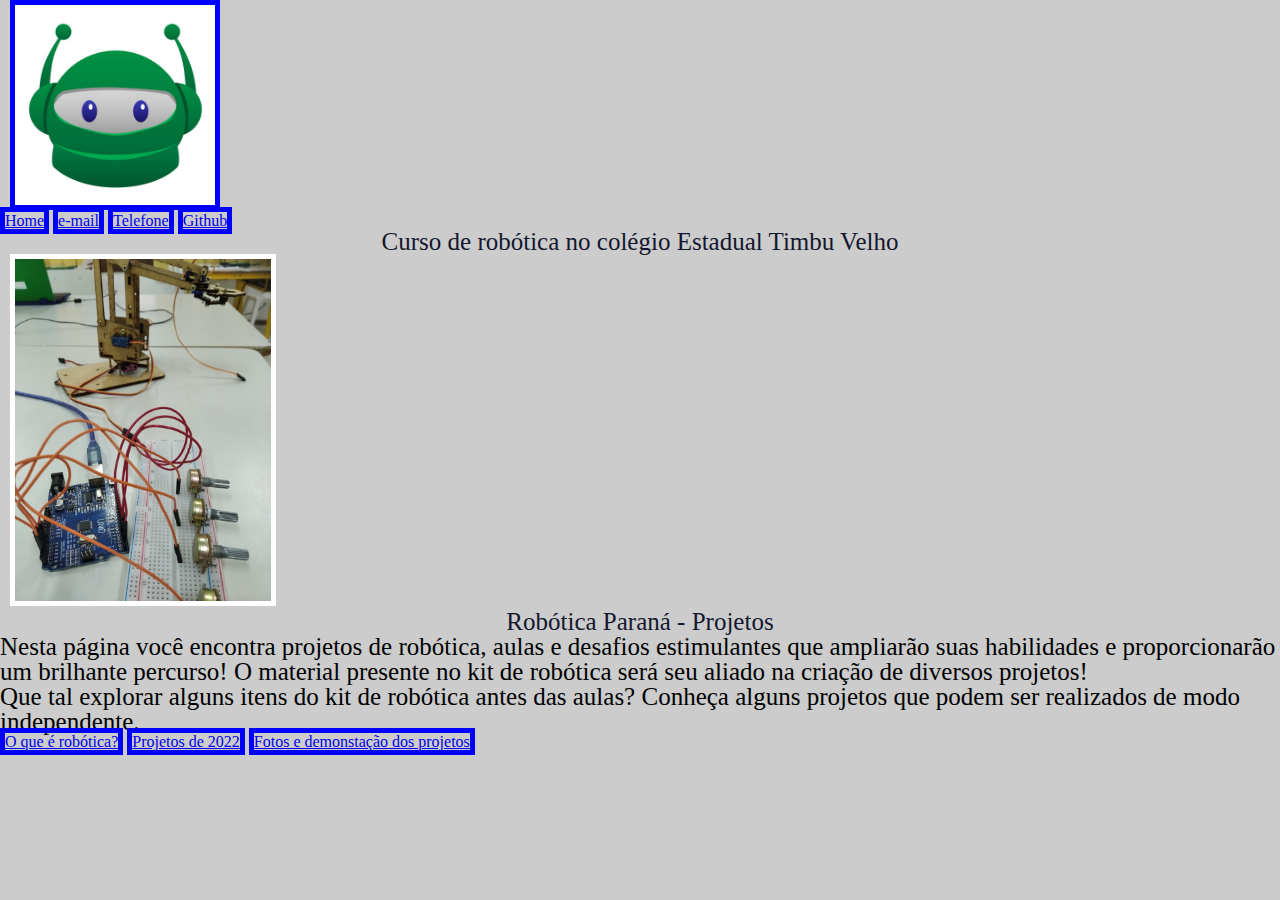
<file: index.html>
<!DOCTYPE html>
<html lang="pt-br" dir="ltr">
  <head>
    <meta charset="utf-8">
    <title>Robótica 2022</title>    
    <link rel="stylesheet" href="reset.css">
    <link rel="stylesheet" href="style.css">
  </head>
  <body>
    <header>
        <img id="logotipo" src="logo.JPEG">
        <div>   
            <nav>
                <ul>
                    <li><a href="index.html">Home</a></li>           
                    <li><a href="mailto:ademir.martins@escola.pr.gov.br">e-mail</a></li>
                    <li><a href="tel:+55 046987973309">Telefone</a></li>
                    <li><a href="https://github.com/zaraki27">Github</a></li>
                </ul> 
            </nav>
        </div>
    </header>
        <h1>Curso de robótica no colégio Estadual Timbu Velho</h1>

        <img id="fotoinício" src="fotodecapa.jpg">

        <h1>Robótica Paraná - Projetos</h1>

        <p>Nesta página você encontra projetos de robótica, aulas e desafios estimulantes que ampliarão suas habilidades e proporcionarão um brilhante percurso! O material presente no kit de robótica será seu aliado na criação de diversos projetos!</p>
    
        <p>Que tal explorar alguns itens do kit de robótica antes das aulas? Conheça alguns projetos que podem ser realizados de modo independente.</p>
        <nav>
            <ul>
                <li><a href="index1.html">O que é robótica?</a></li>
                <li><a href="index2.html">Projetos de 2022</a></li>
                <li><a href="index3.html">Fotos e demonstação dos projetos</a></li>               
            </ul> 
        </nav>
  </body>
</html>
</file>
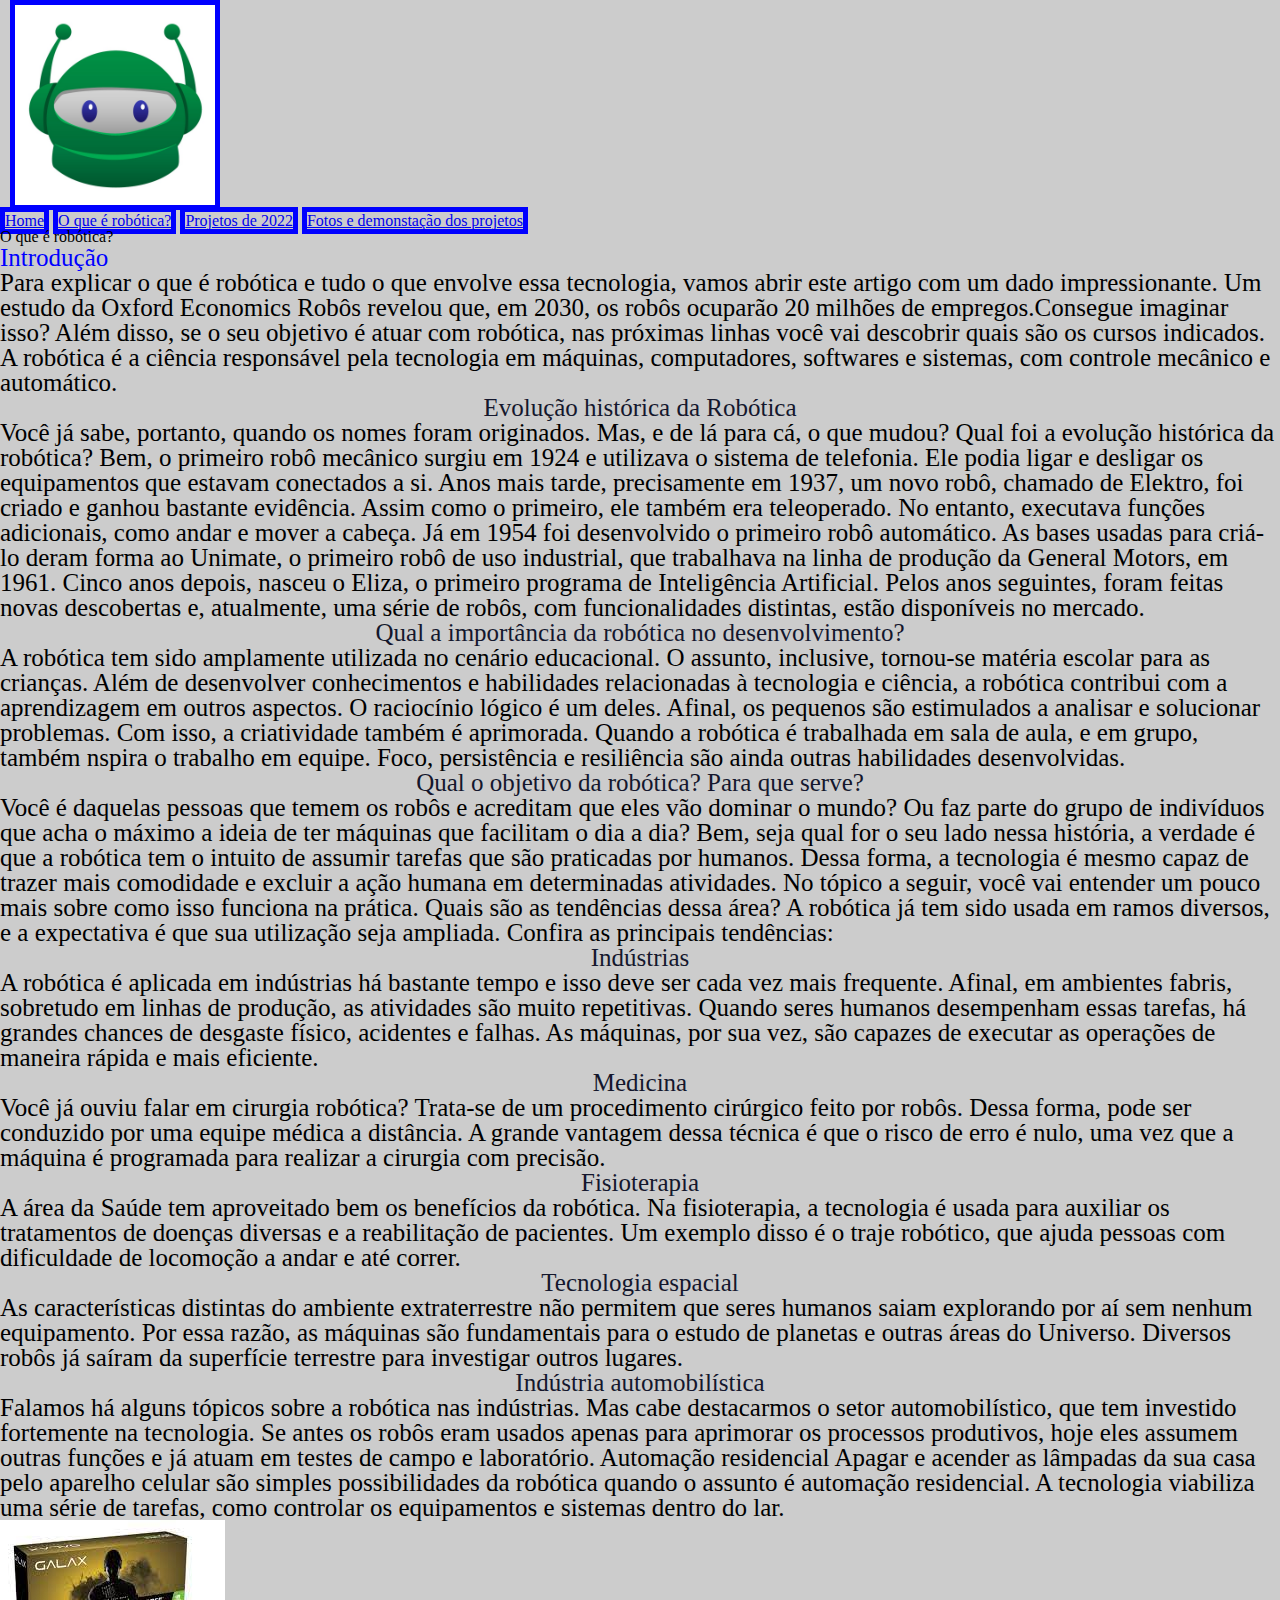
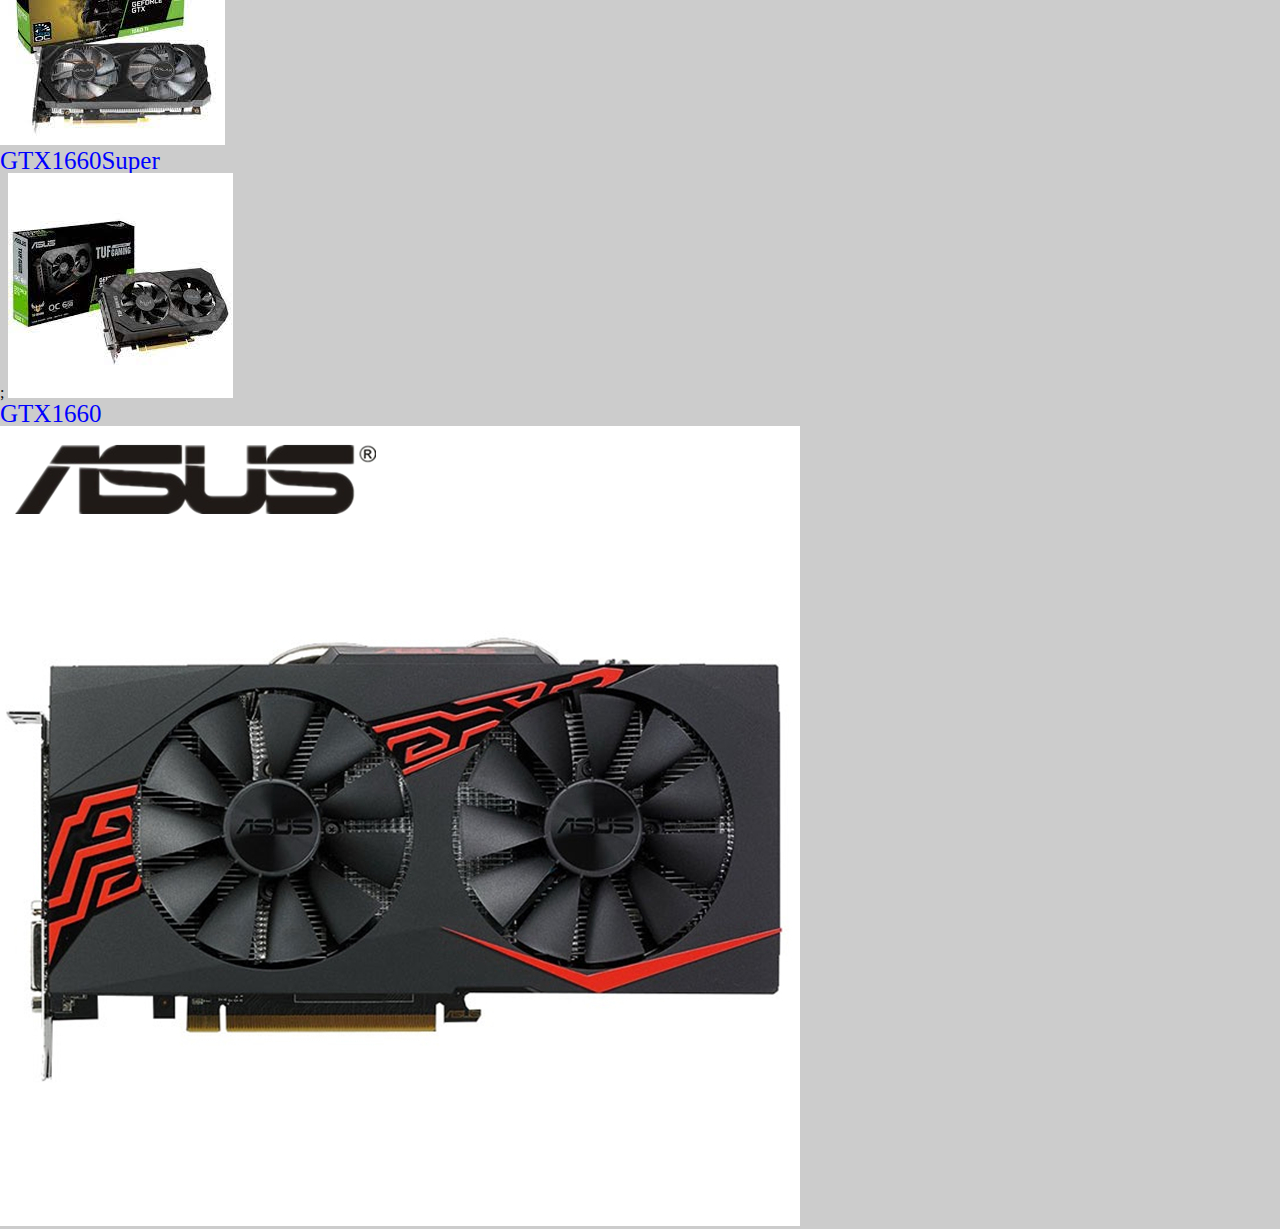
<file: index1.html>
<!DOCTYPE html>
<html lang="pt-br" dir="ltr">
  <head>
    <meta charset="utf-8">
    <title>Robótica</title>
    <link rel="stylesheet" href="reset.css">
    <link rel="stylesheet" href="style.css">
  </head>
  <body>
    <header>
     <img id="logotipo" src="logo.JPEG">
     <nav>
     <ul>
         <li><a href="index.html">Home</a></li>
         <li><a href="index1.html">O que é robótica?</a></li>
         <li><a href="index2.html">Projetos de 2022</a></li>
         <li><a href="index3.html">Fotos e demonstação dos projetos</a></li>
     </ul> 
     </nav>
    </header>
    
      <h2>O que é robótica?</h2>
  <ol>
    <li class="modelos">Introdução</li>
        <p>Para explicar o que é robótica e tudo o que envolve essa tecnologia, vamos abrir este artigo com um dado impressionante.
        Um estudo da Oxford Economics Robôs revelou que, em 2030, os robôs ocuparão 20 milhões de empregos.Consegue imaginar isso? Além disso, se o seu objetivo é atuar com robótica, nas próximas linhas você vai descobrir quais são os cursos indicados.
        A robótica é a ciência responsável pela tecnologia em máquinas, computadores, softwares e sistemas, com controle mecânico e automático.</p>

        <h1>Evolução histórica da Robótica</h1>

        <p>Você já sabe, portanto, quando os nomes foram originados. Mas, e de lá para cá, o que mudou? Qual foi a evolução histórica da robótica? Bem, o primeiro robô mecânico surgiu em 1924 e utilizava o sistema de telefonia. Ele podia ligar e desligar os equipamentos que estavam conectados a si. Anos mais tarde, precisamente em 1937, um novo robô, chamado de Elektro, foi criado e ganhou bastante evidência. Assim como o primeiro, ele também era teleoperado. No entanto, executava funções adicionais, como andar e mover a cabeça. Já em 1954 foi desenvolvido o primeiro robô automático. As bases usadas para criá-lo deram forma ao Unimate, o primeiro robô de uso industrial, que trabalhava na linha de produção da General Motors, em 1961. Cinco anos depois, nasceu o Eliza, o primeiro programa de Inteligência Artificial. Pelos anos seguintes, foram feitas novas descobertas e, atualmente, uma série de robôs, com funcionalidades distintas, estão disponíveis no mercado. </p>
        <h1>Qual a importância da robótica no desenvolvimento?</h1>
        <p>A robótica tem sido amplamente utilizada no cenário educacional. O assunto, inclusive, tornou-se matéria escolar para as crianças. Além de desenvolver conhecimentos e habilidades relacionadas à tecnologia e ciência, a robótica contribui com a aprendizagem em outros aspectos. O raciocínio lógico é um deles. Afinal, os pequenos são estimulados a analisar e solucionar problemas. Com isso, a criatividade também é aprimorada. Quando a robótica é trabalhada em sala de aula, e em grupo, também nspira o trabalho em equipe. Foco, persistência e resiliência são ainda outras habilidades desenvolvidas.

        <h1>Qual o objetivo da robótica? Para que serve?</h1>

        <p>Você é daquelas pessoas que temem os robôs e acreditam que eles vão dominar o mundo? Ou faz parte do grupo de indivíduos que acha o máximo a ideia de ter máquinas que facilitam o dia a dia? Bem, seja qual for o seu lado nessa história, a verdade é que a robótica tem o intuito de assumir tarefas que são praticadas por humanos. Dessa forma, a tecnologia é mesmo capaz de trazer mais comodidade e excluir a ação humana em determinadas atividades. No tópico a seguir, você vai entender um pouco mais sobre como isso funciona na prática. Quais são as tendências dessa área? A robótica já tem sido usada em ramos diversos, e a expectativa é que sua utilização seja ampliada. Confira as principais tendências:</p>

        <h1>Indústrias</h1>

        <p>A robótica é aplicada em indústrias há bastante tempo e isso deve ser cada vez mais frequente.

        Afinal, em ambientes fabris, sobretudo em linhas de produção, as atividades são muito repetitivas.

        Quando seres humanos desempenham essas tarefas, há grandes chances de desgaste físico, acidentes e falhas.

        As máquinas, por sua vez, são capazes de executar as operações de maneira rápida e mais eficiente.</p>

        <h1>Medicina</h1>

        <p>Você já ouviu falar em cirurgia robótica? Trata-se de um procedimento cirúrgico feito por robôs.

        Dessa forma, pode ser conduzido por uma equipe médica a distância.

        A grande vantagem dessa técnica é que o risco de erro é nulo, uma vez que a máquina é programada para realizar a cirurgia com precisão.</p>

        <h1>Fisioterapia</h1>

       <p>A área da Saúde tem aproveitado bem os benefícios da robótica.

        Na fisioterapia, a tecnologia é usada para auxiliar os tratamentos de doenças diversas e a reabilitação de pacientes.

        Um exemplo disso é o traje robótico, que ajuda pessoas com dificuldade de locomoção a andar e até correr.</p>

        <h1>Tecnologia espacial</h1>

        <p>As características distintas do ambiente extraterrestre não permitem que seres humanos saiam explorando por aí sem nenhum equipamento.

        Por essa razão, as máquinas são fundamentais para o estudo de planetas e outras áreas do Universo.

        Diversos robôs já saíram da superfície terrestre para investigar outros lugares.</p>

        <h1>Indústria automobilística</h1>

        <p>Falamos há alguns tópicos sobre a robótica nas indústrias.

        Mas cabe destacarmos o setor automobilístico, que tem investido fortemente na tecnologia.

        Se antes os robôs eram usados apenas para aprimorar os processos produtivos, hoje eles assumem outras funções e já atuam em testes de campo e laboratório.

        Automação residencial
        Apagar e acender as lâmpadas da sua casa pelo aparelho celular são simples possibilidades da robótica quando o assunto é automação residencial.

        A tecnologia viabiliza uma série de tarefas, como controlar os equipamentos e sistemas dentro do lar.</p>

    <img sid="progra01" src="foto02.jpg">
    <li class="modelos"><strong>GTX1660Super<strong></li>; 
    <img id="progra01" src="foto03.jpg">
    <li class="modelos">GTX1660</li>
    <img id="progra01" src="foto04.jpg">
  </div>
  </body>
</html>
</file>
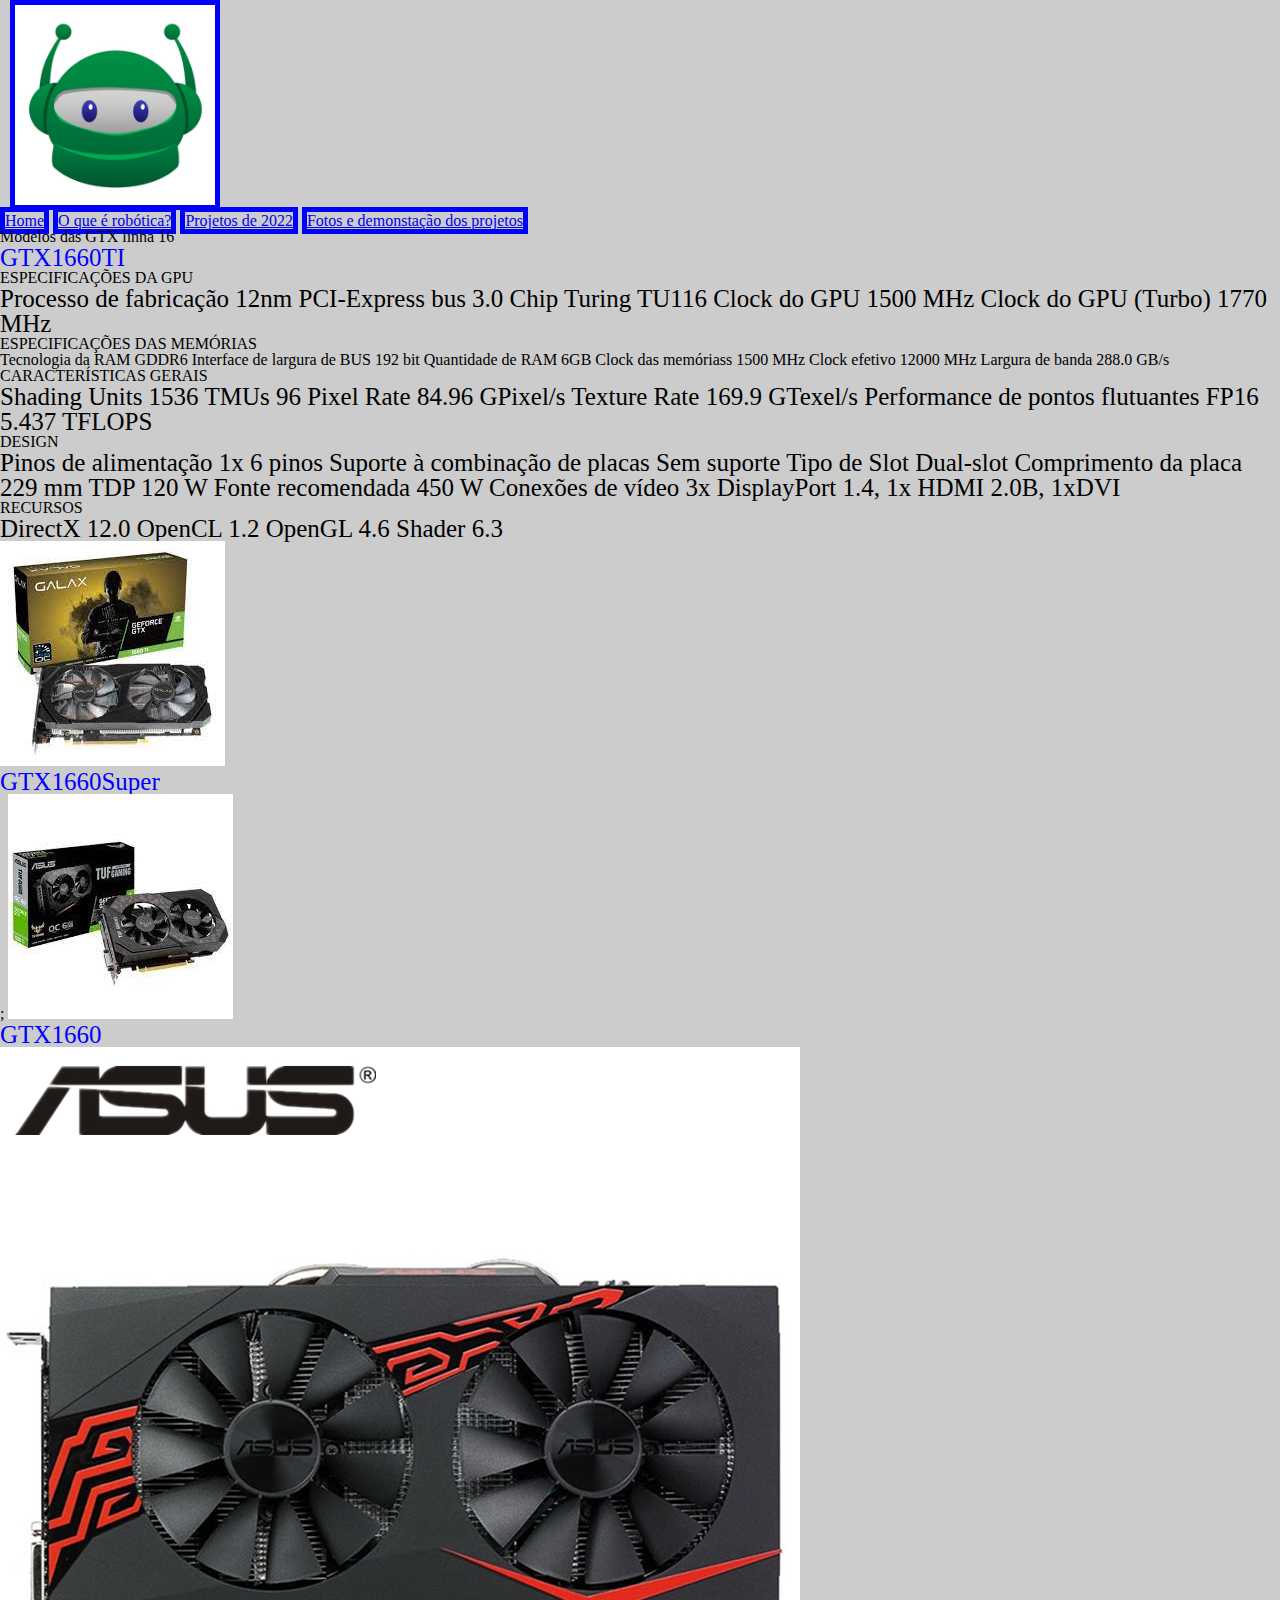
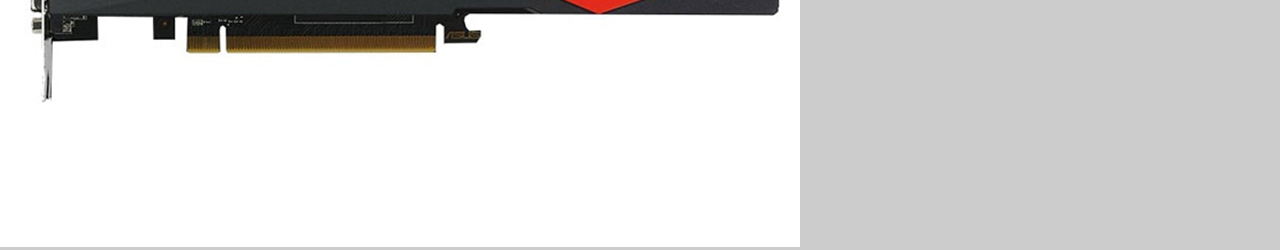
<file: index2.html>
<!DOCTYPE html>
<html lang="pt-br" dir="ltr">
  <head>
    <meta charset="utf-8">
    <title>Mineração via GPU</title>
    <link rel="stylesheet" href="reset.css">
    <link rel="stylesheet" href="style.css">
  </head>
  <body>
    <header>
      <img id="logotipo" src="logo.JPEG">
     <nav>
     <ul>
         <li><a href="index.html">Home</a></li>
         <li><a href="index1.html">O que é robótica?</a></li>
         <li><a href="index2.html">Projetos de 2022</a></li>
         <li><a href="index3.html">Fotos e demonstação dos projetos</a></li>
     </ul> 
     </ul> 
     </nav>
    </header>
    
      <h2>Modelos das GTX linha 16</h2>
  <ol>
    <li class="modelos">GTX1660TI</li>
    <h3>ESPECIFICAÇÕES DA GPU</h3>
    <p>Processo de fabricação	12nm
    PCI-Express bus	3.0
    Chip	Turing TU116
    Clock do GPU	1500 MHz
    Clock do GPU (Turbo)	1770 MHz</p>
    <h4>ESPECIFICAÇÕES DAS MEMÓRIAS</h4>
    <p1>Tecnologia da RAM	GDDR6
    Interface de largura de BUS	192 bit
    Quantidade de RAM	6GB
    Clock das memóriass	1500 MHz
    Clock efetivo	12000 MHz
    Largura de banda	288.0 GB/s</p1>
    <h5>CARACTERÍSTICAS GERAIS<h5>
    <p><em>Shading Units	1536
    TMUs	96
    Pixel Rate	84.96 GPixel/s
    Texture Rate	169.9 GTexel/s
    Performance de pontos flutuantes FP16	5.437 TFLOPS<em></p>
    <h6>DESIGN</h6>
    <p><em>Pinos de alimentação	1x 6 pinos
    Suporte à combinação de placas	Sem suporte
    Tipo de Slot	Dual-slot
    Comprimento da placa	229 mm
    TDP	120 W
    Fonte recomendada	450 W
    Conexões de vídeo	3x DisplayPort 1.4, 1x HDMI 2.0B, 1xDVI<em></p>
    <h7><em>RECURSOS<em></h7>
    <p><em>DirectX	12.0
    OpenCL	1.2
    OpenGL	4.6
    Shader	6.3<em></p>

    <img sid="progra01" src="foto02.jpg">
    <li class="modelos"><strong>GTX1660Super<strong></li>; 
    <img id="progra01" src="foto03.jpg">
    <li class="modelos">GTX1660</li>
    <img id="progra01" src="foto04.jpg">
  </div>
  </body>
</html>
</file>
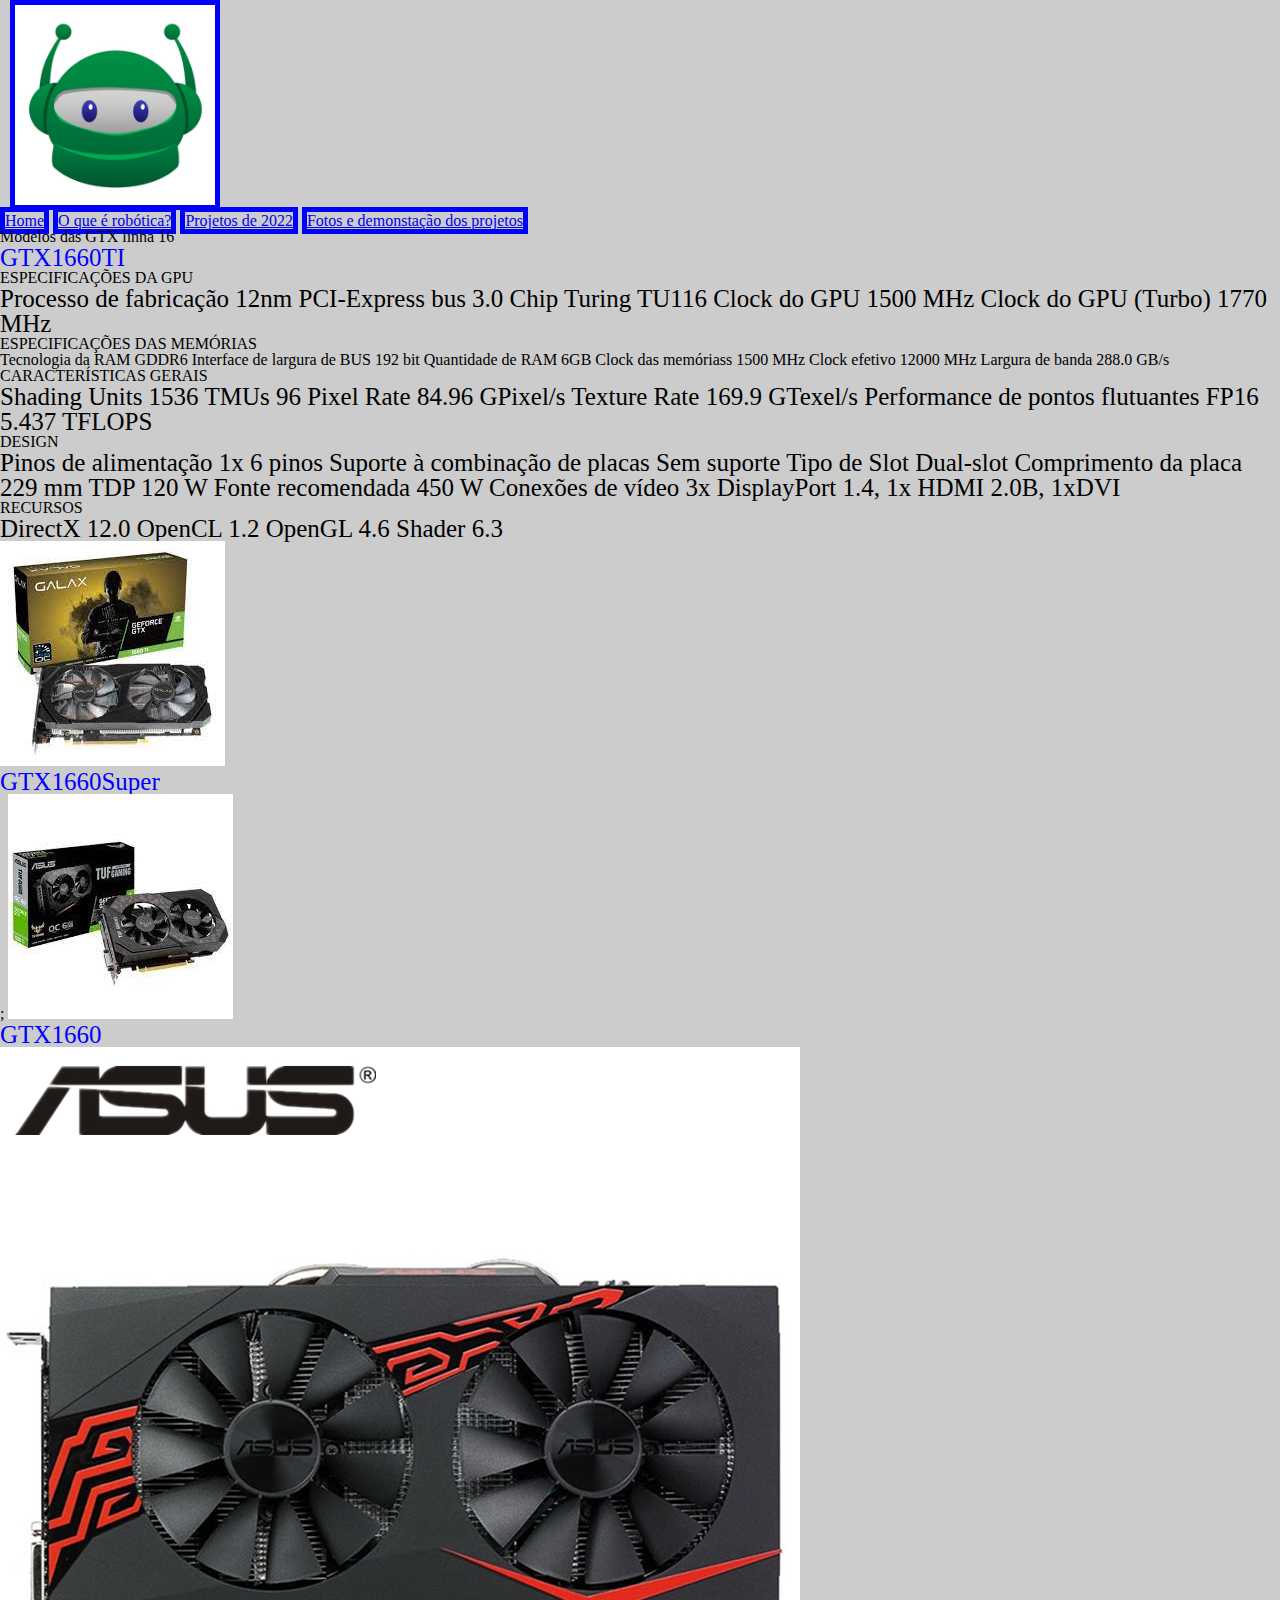
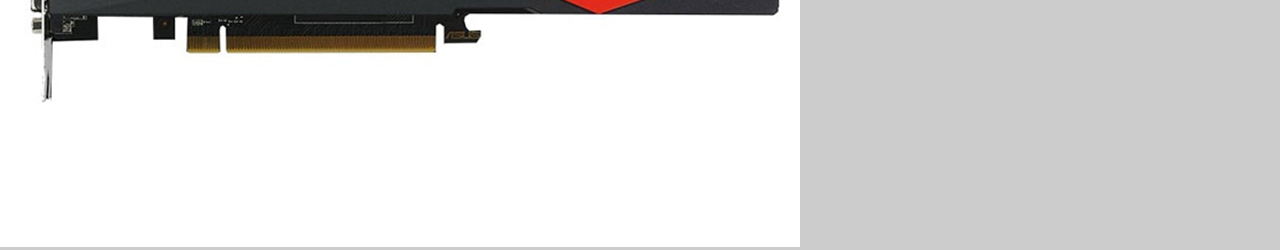
<file: index3.html>
<!DOCTYPE html>
<html lang="pt-br" dir="ltr">
  <head>
    <meta charset="utf-8">
    <title>Mineração via GPU</title>
    <link rel="stylesheet" href="reset.css">
    <link rel="stylesheet" href="style.css">
  </head>
  <body>
    <header>
     <img id="logotipo" src="logo.JPEG">
     <nav>
     <ul>
         <li><a href="index.html">Home</a></li>
         <li><a href="index1.html">O que é robótica?</a></li>
         <li><a href="index2.html">Projetos de 2022</a></li>
         <li><a href="index3.html">Fotos e demonstação dos projetos</a></li>
     </ul> 
     </ul> 
     </nav>
    </header>
    
      <h2>Modelos das GTX linha 16</h2>
  <ol>
    <li class="modelos">GTX1660TI</li>
    <h3>ESPECIFICAÇÕES DA GPU</h3>
    <p>Processo de fabricação	12nm
    PCI-Express bus	3.0
    Chip	Turing TU116
    Clock do GPU	1500 MHz
    Clock do GPU (Turbo)	1770 MHz</p>
    <h4>ESPECIFICAÇÕES DAS MEMÓRIAS</h4>
    <p1>Tecnologia da RAM	GDDR6
    Interface de largura de BUS	192 bit
    Quantidade de RAM	6GB
    Clock das memóriass	1500 MHz
    Clock efetivo	12000 MHz
    Largura de banda	288.0 GB/s</p1>
    <h5>CARACTERÍSTICAS GERAIS<h5>
    <p><em>Shading Units	1536
    TMUs	96
    Pixel Rate	84.96 GPixel/s
    Texture Rate	169.9 GTexel/s
    Performance de pontos flutuantes FP16	5.437 TFLOPS<em></p>
    <h6>DESIGN</h6>
    <p><em>Pinos de alimentação	1x 6 pinos
    Suporte à combinação de placas	Sem suporte
    Tipo de Slot	Dual-slot
    Comprimento da placa	229 mm
    TDP	120 W
    Fonte recomendada	450 W
    Conexões de vídeo	3x DisplayPort 1.4, 1x HDMI 2.0B, 1xDVI<em></p>
    <h7><em>RECURSOS<em></h7>
    <p><em>DirectX	12.0
    OpenCL	1.2
    OpenGL	4.6
    Shader	6.3<em></p>

    <img sid="progra01" src="foto02.jpg">
    <li class="modelos"><strong>GTX1660Super<strong></li>; 
    <img id="progra01" src="foto03.jpg">
    <li class="modelos">GTX1660</li>
    <img id="progra01" src="foto04.jpg">
  </div>
  </body>
</html>
</file>
<file: style.css>
body{
  background-color: #CCCCCC;
}
#logotipo{
  width: 200px;
  border: 5px solid blue;
  margin-left: 10px;
}
.menu{
  border: 5px solid red;
}
nav li {
  display: inline;
  border: 5px solid blue;
}
h1 {
  text-align: center; color: rgb(20, 23, 45); font-size: 25px
}

p {
  text-align: left; color: black; font-size: 25px
}

#fotoinício{
  width: 20%;
  border: 5px solid white;
  margin-left: 10px;
}
.modelos{
  text-align: justify; font-size: 25px; color: blue
}
</file>
